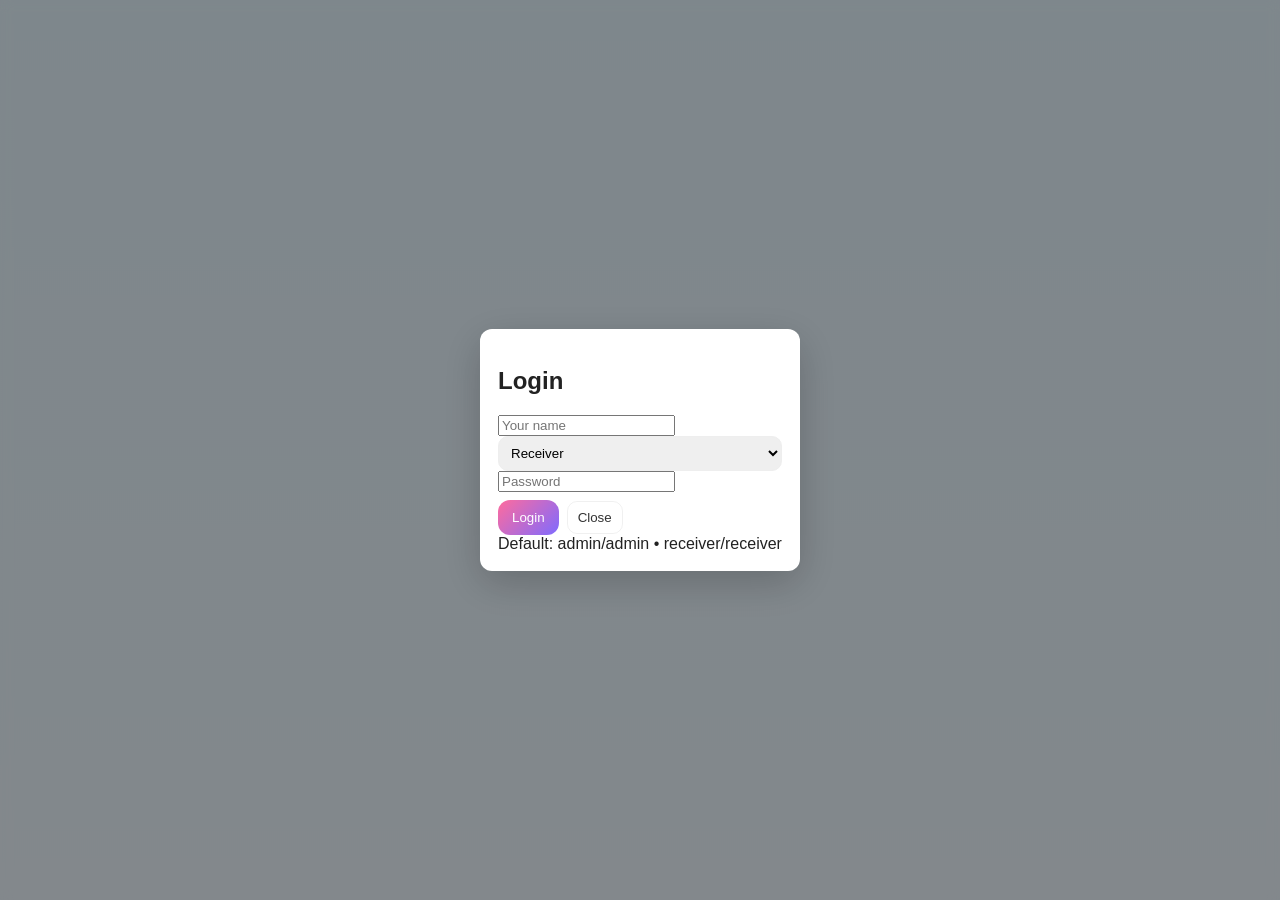
<file: index.html>
<!doctype html>
<html lang="en">
<head>
<meta charset="utf-8" />
<meta name="viewport" content="width=device-width,initial-scale=1" />
<title id="pageTitle">Happy Birthday 💖</title>
<link rel="stylesheet" href="style.css">
</head>
<body>
<div id="loginModal" class="modal visible-opacity">
  <div class="modal-box">
    <h2>Login</h2>
    <input id="loginName" placeholder="Your name" autocomplete="off">
    <select id="loginRole">
      <option value="receiver">Receiver</option>
      <option value="admin">Admin</option>
    </select>
    <input id="loginPass" type="password" placeholder="Password">
    <div class="row">
      <button id="doLogin" class="btn primary">Login</button>
      <button id="closeLogin" class="btn ghost">Close</button>
    </div>
    <div class="muted">Default: admin/admin • receiver/receiver</div>
  </div>
</div>

<div id="app" class="app hidden-opacity">
  <header class="header">
    <div class="left">
      <img id="heartImage" src="heart.jpg" class="heart" alt="heart" />
      <div class="titles">
        <h1 id="siteTitle" contenteditable="false">Happy Birthday 💖</h1>
        <div id="subtitle" class="subtitle" contenteditable="false">Every day with you is a new chapter in my favorite story.</div>
      </div>
    </div>
    <div class="right">
      <div id="userLabel" class="muted-note">Not logged in</div>
      <button id="toggleAudioBtn" class="btn ghost hidden">Play</button>
      <button id="logoutBtn" class="btn ghost hidden">Logout</button>
    </div>
  </header>

  <main class="container">
    <section class="controls">
      <button id="openAdminPanel" class="btn ghost hidden">Admin Panel</button>
      <button id="openArchive" class="btn ghost">All Messages</button>
      <button id="openRead" class="btn ghost">Read Content</button>
      <div class="muted-note">Tip: Tap the heart (admin) to change photo. Tap any editable text to edit (admin).</div>
    </section>

    <section id="readView" class="panel">
      <h2>Today's Message</h2>
      <div id="todayContent"></div>
    </section>

    <section id="archiveView" class="panel hidden">
      <h2>All Messages & Poems</h2>
      <div id="archiveContent"></div>
    </section>

    <section id="adminPanel" class="panel hidden">
      <h2>Admin Panel</h2>
      <div class="form-row">
        <label>Type</label>
        <select id="contentType"><option value="message">Message</option><option value="poem">Poem</option></select>
      </div>
      <div class="form-row"><label>Title</label><input id="contentTitle"></div>
      <div class="form-row"><label>Content</label><textarea id="contentText"></textarea></div>
      <div class="form-row"><label>Schedule date</label><input id="scheduleDate" type="date"></div>
      <div class="form-row"><label>Schedule time</label><input id="scheduleTime" type="time" value="09:00"></div>
      <div class="form-row"><label>Attach audio (optional)</label><input id="attachAudio" type="file" accept="audio/*"></div>
      <div class="row">
        <button id="addContentBtn" class="btn primary">Upload Content</button>
        <button id="exportJson" class="btn ghost">Export JSON</button>
        <button id="importJson" class="btn ghost">Import JSON</button>
      </div>
      <h3>Manage Content</h3>
      <div id="contentList"></div>
      <h3>Activity Log</h3>
      <div id="activityLog" class="activity"></div>
    </section>
  </main>

  <button id="fab" class="fab">+</button>
  <audio id="bgPlayer" loop></audio>
</div>

<script src="script.js"></script>
</body>
</html>
</file>
<file: style.css>
:root{--bg1:#e6f6ff;--bg2:#eef7ff;--primary:#7cc1ff;--accent:#9b8cff;--accent2:#7f6bff;--pink:#ff6b9d;--card:#fff;--text:#222}
*{box-sizing:border-box}html,body{height:100%;margin:0;font-family:Inter,Segoe UI,Arial;background:linear-gradient(180deg,var(--bg1),var(--bg2));color:var(--text);-webkit-font-smoothing:antialiased}
.modal{position:fixed;inset:0;display:flex;align-items:center;justify-content:center;background:rgba(0,0,0,0.45);backdrop-filter:blur(6px);z-index:999}
.modal-box{background:white;padding:18px;border-radius:12px;max-width:320px;width:94%;box-shadow:0 12px 40px rgba(0,0,0,0.2)}
.hidden{display:none}
.visible-opacity{opacity:1;visibility:visible;pointer-events:auto}
.hidden-opacity{opacity:0;visibility:hidden;pointer-events:none}
.header{display:flex;justify-content:space-between;align-items:center;padding:12px;gap:12px}
.left{display:flex;gap:12px;align-items:center}
.heart{width:120px;height:120px;border-radius:999px;object-fit:cover;cursor:pointer;border:6px solid rgba(255,255,255,0.6);box-shadow:0 10px 30px rgba(0,0,0,0.08)}
.titles h1{font-size:1.4rem;margin:0}
.subtitle{color:#444;margin-top:6px}
.container{max-width:900px;margin:14px auto;padding:12px}
.controls{display:flex;gap:8px;flex-wrap:wrap;align-items:center;margin-bottom:12px}
.btn{padding:10px 14px;border-radius:12px;border:0;background:linear-gradient(135deg,var(--primary),var(--accent));color:white;cursor:pointer}
.ghost{background:transparent;border:1px solid rgba(0,0,0,0.06);color:#333;padding:8px 10px;border-radius:10px;cursor:pointer}
.primary{background:linear-gradient(135deg,var(--pink),var(--accent2))}
.panel{background:var(--card);padding:14px;border-radius:12px;box-shadow:0 8px 30px rgba(0,0,0,0.05);margin-bottom:12px}
.form-row{margin-bottom:10px}
.form-row input, textarea, select{width:100%;padding:8px;border-radius:10px;border:1px solid #eee}
.row{display:flex;gap:8px;align-items:center;margin-top:8px}
.activity{max-height:220px;overflow:auto;padding:8px;background:#fafafa;border-radius:8px;border:1px solid #eee}
.fab{position:fixed;right:18px;bottom:18px;background:linear-gradient(135deg,var(--primary),var(--accent));color:#fff;border-radius:50%;width:56px;height:56px;display:flex;align-items:center;justify-content:center;font-size:26px;box-shadow:0 12px 40px rgba(0,0,0,0.15);z-index:900}
.msg{padding:12px;border-radius:12px;background:white;margin-bottom:12px;box-shadow:0 8px 30px rgba(20,20,60,0.03)}
.meta{font-size:0.85rem;color:#666;margin-bottom:8px}
.comment{background:#fbfbff;border-radius:8px;padding:8px;margin-top:8px;border:1px solid #eee}
.muted-note{font-size:0.85rem;color:#666}
small{color:#888}
.history-entry{font-size:0.82rem;opacity:0.8;margin-top:6px;padding-left:8px;border-left:3px solid #f0f0f5}
@media(max-width:720px){.heart{width:90px;height:90px}.titles h1{font-size:1.1rem}}
/* velvet blur fade for modal/app */
#loginModal, #app { transition: opacity 400ms ease, visibility 400ms ease, filter 400ms ease; }
</file>
